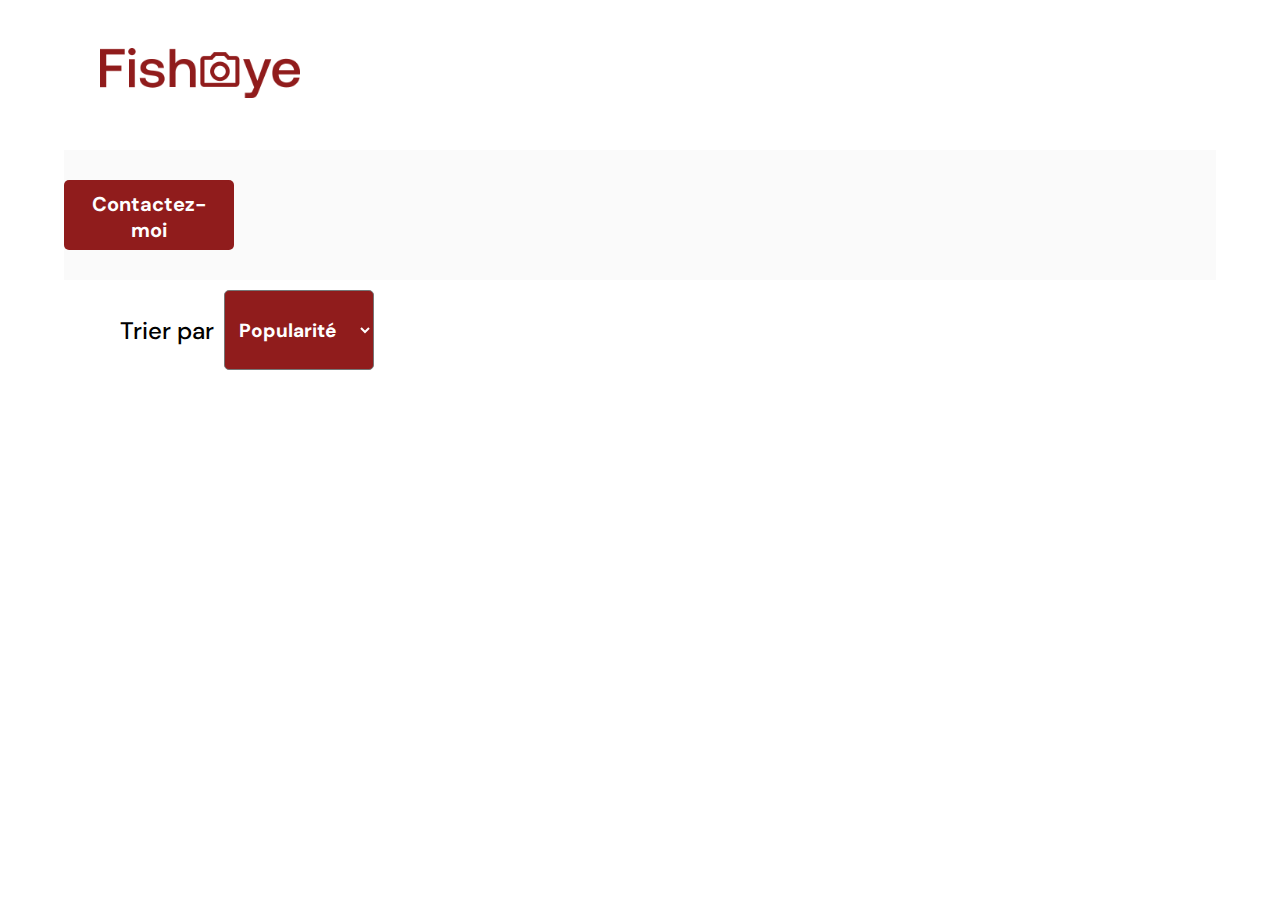
<file: photographer.html>
<!DOCTYPE html>
<html>
  <head>
    <link href="css/style.css" rel="stylesheet" type="text/css" />
    <meta charset="utf-8" />
    <link rel="icon" type="image/png" href="assets/favicon.png" />
    <link
      href="https://fonts.googleapis.com/css?family=DM+Sans&display=swap"
      rel="stylesheet"
    />
    <title>Fisheye - photographe</title>
  </head>
  <body>
    <header>
      <a href="index.html">
        <img src="assets/images/logo.png" class="logo" />
      </a>
    </header>
    <main id="main">
      <div class="photograph-header">
        <button class="contact_button" onclick="displayModal()">
          Contactez-moi
        </button>
      </div>
      <div class="photograph-medias"></div>
    </main>
    <div id="trier">
      <label id="listbox-label" for="trier">Trier par</label>
      <select id="listbox-container" name="select" id="selection">
        <option value="popularite">Popularité</option>
        <option value="date">Date</option>
        <option value="titre">Titre</option>
      </select>
    </div>

    <div id="contact_modal">
      <div class="modal">
        <header class="contact-header">
          <h1 class="contact-name">Contactez-moi<br /></h1>

          <!-- <div class="contact-name"></div> -->
          <img src="assets/icons/close.svg" onclick="closeModal()" />
        </header>
        <form id="send" action="index.html" novalidate method="get" name="form">
          <div>
            <label for="firstname">Prénom</label>
            <input type="text" name="firstname" id="firstname" />

            <div id="texterrorfirstname"></div>
            <label for="lastname">Nom</label>
            <input type="text" name="lastname" id="lastname" />

            <div id="texterrorlastname"></div>
            <label for="email">Email</label>
            <input type="email" name="email" id="email" />

            <div id="texterroremail"></div>
            <label for="textarea">Votre message</label>
            <input
              class="form-control"
              type="text"
              id="form-message"
              name="form-message"
            />
          </div>
          <button
            class="contact_button"
            type="submit"
            id="submit"
            name="submit"
          >
            Envoyer
          </button>
        </form>
      </div>
    </div>

    <script src="/scripts/pages/photographer.js"></script>
    <script src="/scripts/factories/photographer.js"></script>
    <script src="scripts/pages/photographer.js"></script>
    <script src="/scripts/utils/contactForm.js"></script>
  </body>
</html>
</file>
<file: css/style.css>
@import url("photographer.css");

* {
  margin: 0;
  padding: 0;
}

a {
  text-decoration: none;
}

body {
  font-family: "DM Sans", sans-serif;
  margin: 0;
}

header {
  display: flex;
  flex-direction: row;
  justify-content: space-between;
  align-items: center;
  height: 90px;
}

h1 {
  color: #901c1c;
}

.logo {
  height: 50px;
}

.photographer_section {
  display: grid;
  grid-template-columns: 1fr 1fr 1fr;
  gap: 70px;
  margin: 100px 0;
}

.photographer_section article {
  display: flex;
  align-items: center;
  flex-direction: column;
}

.photographer_section article div {
  display: flex;
  align-items: center;
  flex-direction: column;
}

.photographer_section article h2 {
  color: #d3573c;
  font-size: 35px;
  margin: 10px 0 0 0;
}

.photographer_section article p {
  font-size: 15px;
  font-weight: 700;
  color: #901c1c;
  margin: 2px;
}

.photographer_section article span {
  font-size: 13px;
  color: #000;
  margin: 2px;
}

.photographer_section article div {
  font-size: 11px;
  color: #525252;
  margin: 2px;
}

.photographer_section article img {
  height: 200px;
  width: 200px;
  border-radius: 50%;
  object-fit: cover;
  box-shadow: 1px 1px 10px #c4c4c4;
}

.photograph-header {
  background-color: #fafafa;
  margin: 0 5% 0 5%;
  padding: 30px 0 30px 0;
}

.photograph-header section {
  display: flex;
  justify-content: space-around;
  align-items: center;
}

.photograph-header section h1 {
  color: #d3573c;
  font-size: 54px;
  font-weight: normal;
}

.photograph-header section p {
  color: #901c1c;
  font-size: 24px;
  margin: 15px 0 30px 0;
}

.photograph-header section span {
  color: #525252;
  font-size: 18px;
}

.photograph-header section img {
  height: 200px;
  width: 200px;
  border-radius: 50%;
  box-shadow: 4px 4px 8px #c4c4c4;
  object-fit: cover;
}

.contact_button {
  font-size: 20px;
  font-weight: bold;
  color: white;
  padding: 11px;
  width: 170px;
  height: 70px;
  border: none;
  background-color: #901c1c;
  border-radius: 5px;
  cursor: pointer;
  margin: auto 0;
}

#trier {
  display: flex;
  height: 80px;
  padding: 10px 0 0 120px;
}

#listbox-label {
  font-weight: 500;
  font-size: 24px;
  display: flex;
  align-items: center;
  padding-right: 10px;
}

#listbox-container {
  background-color: #901c1c;
  display: flex;
  align-items: center;
  color: white;
  font-size: 19px;
  font-weight: 800;
  border-radius: 5px;
  min-height: 50px;
  width: 150px;
  cursor: pointer;
  padding-left: 10px;
}
</file>
